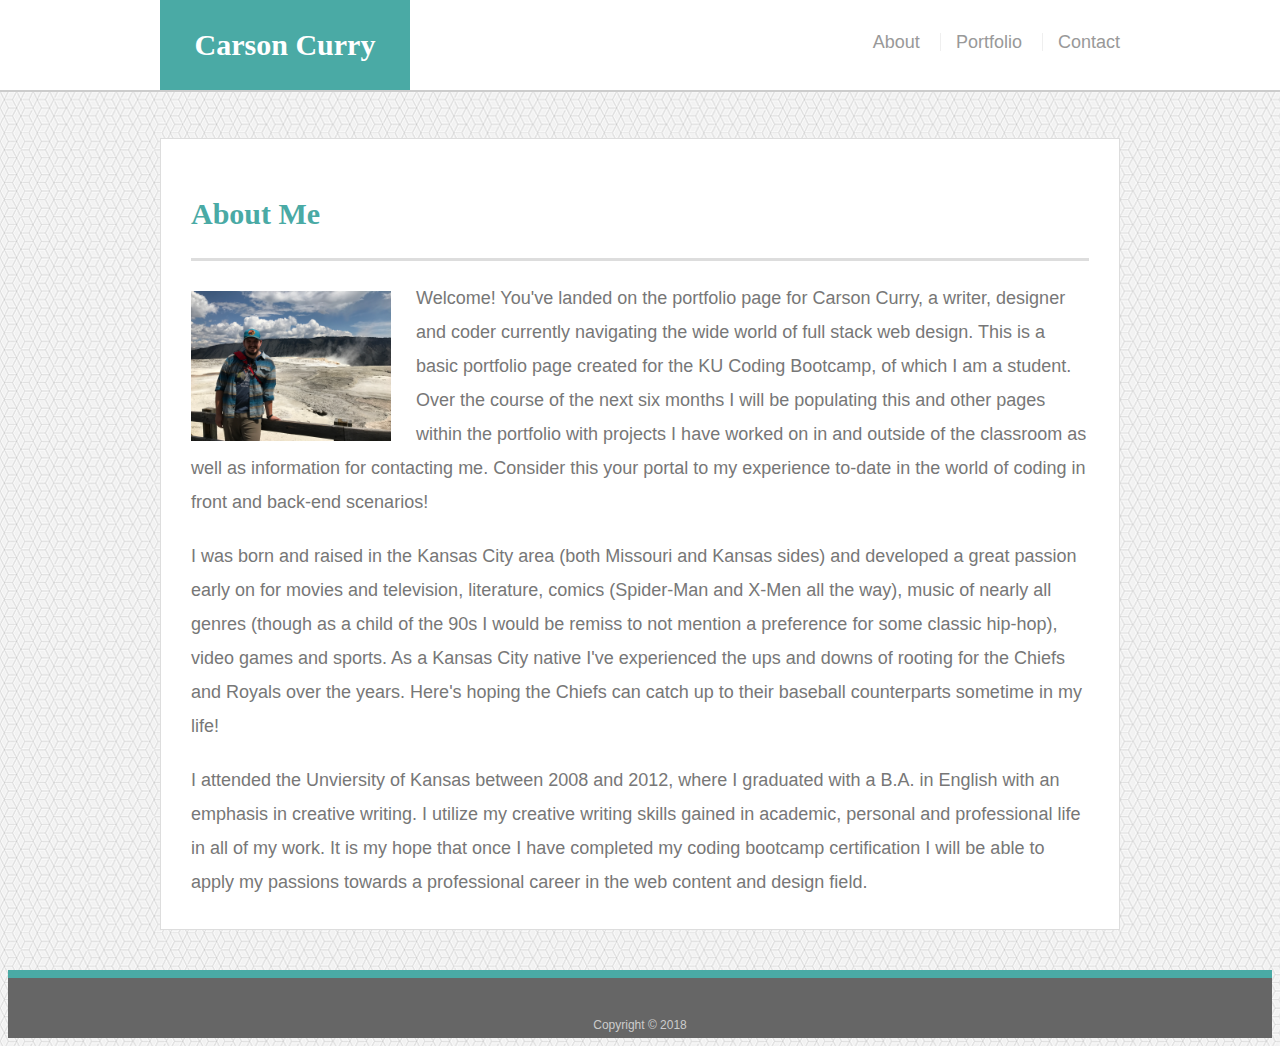
<file: index.html>
<!DOCTYPE html>
<html lang="en-us">

<head>
    <meta charset="UTF-8">
    <meta name="viewport" content="width=device-width, initial-scale=1.0">

    <title>About | Carson Curry</title>

    <link rel="stylesheet" type="text/css" href="assets/css/style.css">
</head>

<body>

    <header id="masthead">
        <div class="container">
            <a href="index.html" id="logo">Carson Curry</a>
            <nav>
                <a href="index.html">About</a>
                <a href="portfolio.html">Portfolio</a>
                <a href="contact.html">Contact</a>
            </nav>
        </div>
    </header>

        <div id="main-container" class="container">
            <section class="main-section">
                <h1>About Me</h1>

                <img src="assets/images/IMG_6030.JPG" class="auth-image" alt="Carson at Yellowstone">
                
                <p>Welcome! You've landed on the portfolio page for Carson Curry, a writer, designer and coder currently navigating the wide world of full stack web design. This is a basic portfolio page created for the KU Coding Bootcamp, of which I am a student. Over the course of the next six months I will be populating this and other pages within the portfolio with projects I have worked on in and outside of the classroom as well as information for contacting me. Consider this your portal to my experience to-date in the world of coding in front and back-end scenarios!</p>
                <p>I was born and raised in the Kansas City area (both Missouri and Kansas sides) and developed a great passion early on for movies and television, literature, comics (Spider-Man and X-Men all the way), music of nearly all genres (though as a child of the 90s I would be remiss to not mention a preference for some classic hip-hop), video games and sports. As a Kansas City native I've experienced the ups and downs of rooting for the Chiefs and Royals over the years. Here's hoping the Chiefs can catch up to their baseball counterparts sometime in my life!</p>
                <p>I attended the Unviersity of Kansas between 2008 and 2012, where I graduated with a B.A. in English with an emphasis in creative writing. I utilize my creative writing skills gained in academic, personal and professional life in all of my work. It is my hope that once I have completed my coding bootcamp certification I will be able to apply my passions towards a professional career in the web content and design field.</p>
        
            </section>
        </div>

    <footer>
        <div class="container">
            Copyright &copy; 2018
        </div>
    </footer>

</body>
</html>
</file>
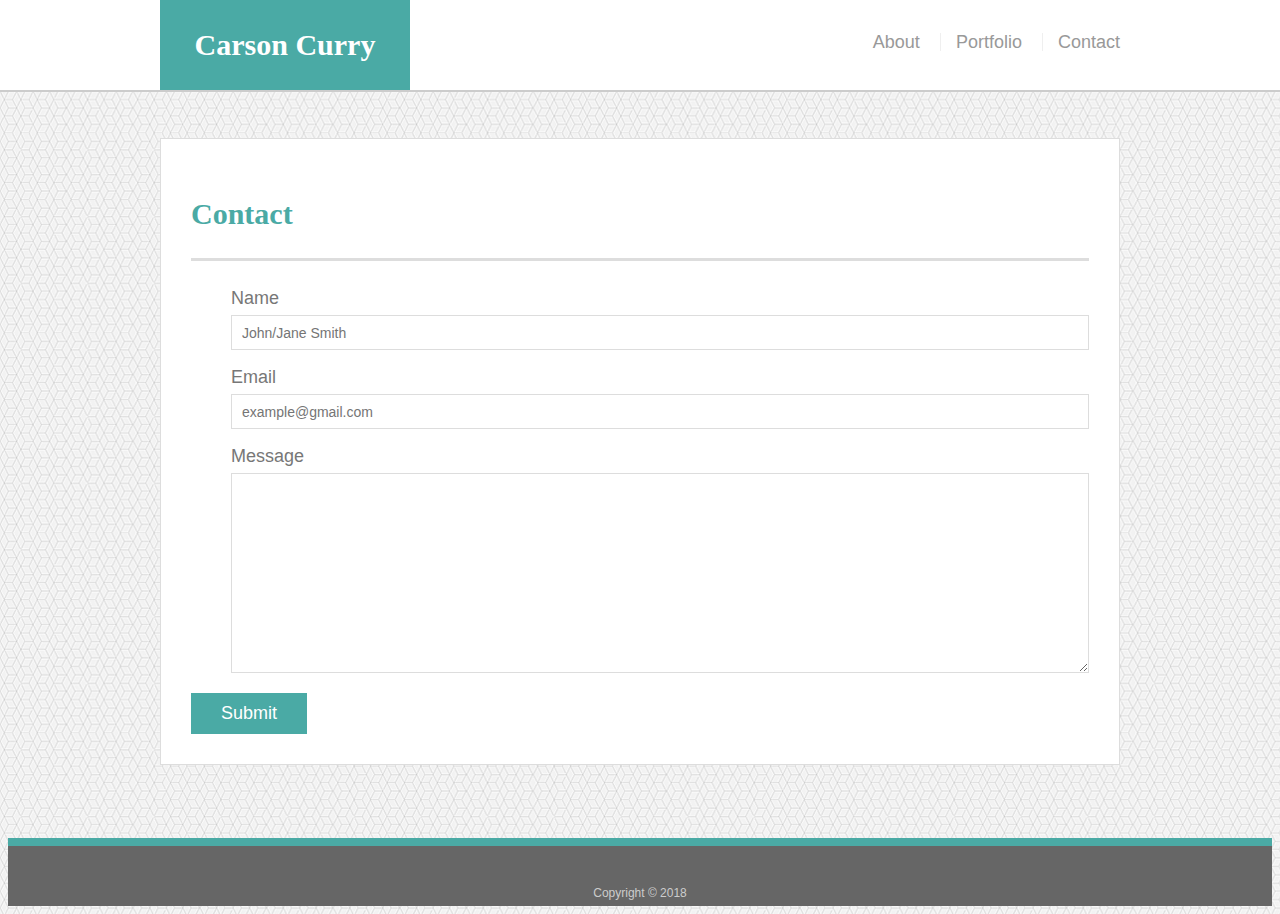
<file: contact.html>
<!DOCTYPE html>
<html lang="en-us">

<head>
    <meta charset="UTF-8">
    <meta name="viewport" content="width=device-width, initial-scale=1.0">

    <title>Contact | Carson Curry</title>

    <link rel="stylesheet" type="text/css" href="assets/css/style.css">
</head>

<body>

    <header id="masthead">
        <div class="container">
            <a href="index.html" id="logo">Carson Curry</a>
            <nav>
                <a href="index.html">About</a>
                <a href="portfolio.html">Portfolio</a>
                <a href="contact.html">Contact</a>
            </nav>
        </div>
    </header>

    <div id="main-container" class="container">
        <section class="main-section">
            <h1>Contact</h1>

            <form id="contact-form">
                <ul>
                    <li>
                        <label for="name">Name</label>
                        <input type="text" id="name" name="name" placeholder="John/Jane Smith" required="required">
                    </li>
                    <li>
                        <label for="email" class="container">Email</label>
                        <input type="email" id="email" name="email" placeholder="example@gmail.com" required="required">
                    </li>
                    <li>
                        <label for="message">Message</label>
                        <textarea id="message" name="message" required="required"></textarea>
                    </li>
                </ul>
                <input type="submit">
            </form>
        </section>
    </div>

    <footer>
        <div class="container">
            Copyright &copy; 2018
        </div>
    </footer>

</body>
</html>
</file>
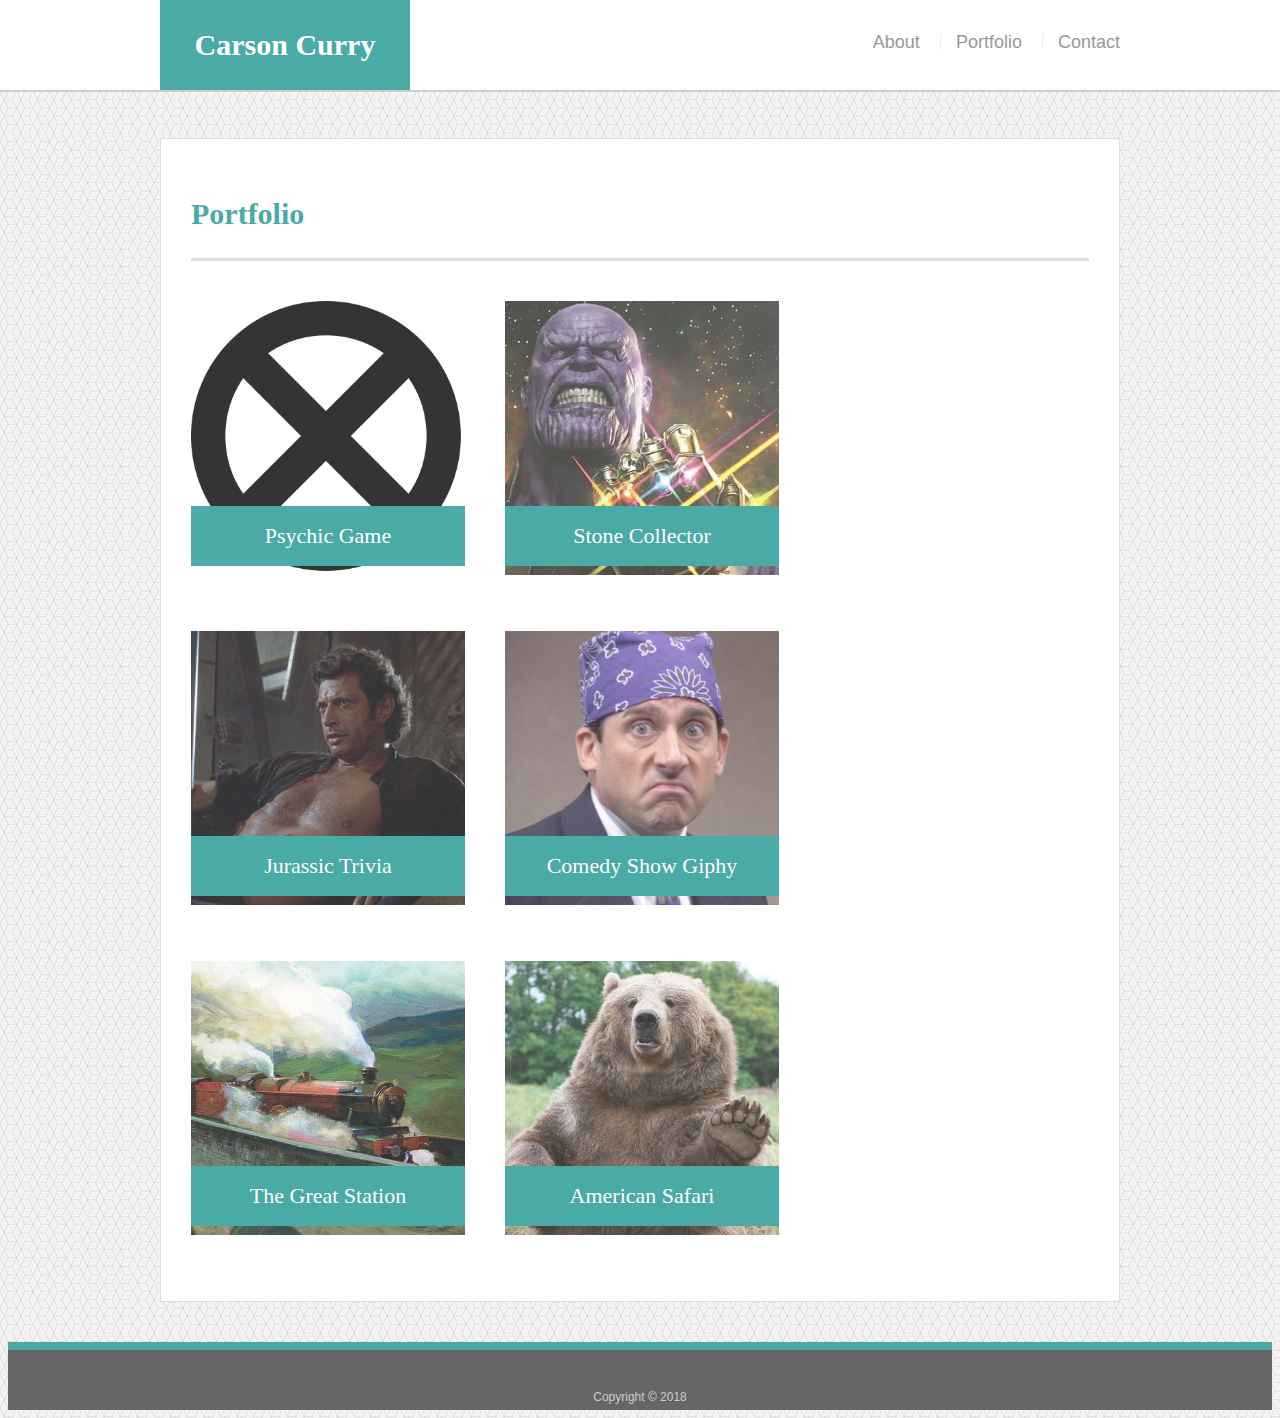
<file: portfolio.html>
<!DOCTYPE html>
<html lang="en-us">

<head>
    <meta charset="UTF-8">
    <meta name="viewport" content="width=device-width, initial-scale=1.0">

    <title>Portfolio | Carson Curry</title>

    <link rel="stylesheet" type="text/css" href="assets/css/style.css">
</head>

<body>

    <header id="masthead">
        <div class="container">
            <a href="index.html" id="logo">Carson Curry</a>
            <nav>
                <a href="index.html">About</a>
                <a href="portfolio.html">Portfolio</a>
                <a href="contact.html">Contact</a>
            </nav>
        </div>
    </header>

    <div id="main-container" class="container">
        <section class="main-section">
            <h1>Portfolio</h1>

            <div class="work">
                <a href="https://carsoncurry.github.io/Psychic-Game/">
                <img src="assets/images/x-men.png" alt="Professor X if You're Nasty">

                <h3>Psychic Game</h3>
                </a>
            </div>
            <div class="work">
                <a href="https://carsoncurry.github.io/unit-4-game/">
                <img src="assets/images/thanos-infinity-square.jpg" alt="The Mad Titan">

                <h3>Stone Collector</h3>
                </a>
            </div>
            <div class="work">
                <a href="https://carsoncurry.github.io/TriviaGame/">
                <img src="assets/images/jeff-goldblum-square.jpg" alt="Pure Goldblum">
                
                <h3>Jurassic Trivia</h3>
                </a>
            </div>
            <div class="work">
                <a href="https://carsoncurry.github.io/Giphy-Project/">
                <img src="assets/images/Prisonmike.png" alt="Prison Mike">

                <h3>Comedy Show Giphy</h3>
                </a>
            </div>
            <div class="work">
                <a href="https://carsoncurry.github.io/The-Great-Station/">
                <img src="assets/images/hogwarts_express.jpg" alt="The Hogwarts Express">

                <h3>The Great Station</h3>
                </a>
            </div>
            <div class="work">
                <a href="https://rjfreeman77.github.io/project1/">
                <img src="assets/images/Bear.jpg" alt="I'm a Bear...etcetera">

                <h3>American Safari</h3>
                </a>
            </div>
        </section>

    </div>

    <footer>
        <div class="container">
            Copyright &copy; 2018
        </div>
    </footer>

</body>
</html>
</file>
<file: assets/css/style.css>
body {
    font-family: Arial, "Helvetica Neue", Helvetica, sans-serif;
    font-size: 18px;
    line-height: 34px;
    color: #777;
    background: url("../images/qbkls.png");
}

* {
    box-sizing: border-box;
}

/* hover styling */

#logo:hover,
input[type=submit]:hover {
    background: #5e7f7e;
}

nav a:hover {
    color: #5e7f7e;
}

/* general styling */

.container {
    width: 100%;
    max-width: 960px;
    margin: 0 auto;
    clear: both;
}

h1,
h2,
h3,
p {
    margin-bottom: 20px;
}

p:last-child {
    margin-bottom: 0;
}

h1,
h2,
h3 {
    font-family: Georgia, Times, "Times New Roman", serif;
    font-weight: 700;
    color: #4aaaa5;
}

h1 {
    padding-bottom: 20px;
    font-size: 30px;
    line-height: 49px;
    border-bottom: 3px solid #ddd;
}

h2,
h3 {
    font-size: 22px;
}

/* header styling */

#masthead {
    position: fixed;
    z-index: 99;
    width: 100%;
    margin: 0 0 30px;
    overflow: auto;
    color: #fff;
    background: #fff;
    border-bottom: 2px solid #ccc;
    top: 0;
    left: 0;
}

#logo {
    float: left;
    width: 250px;
    height: 90px;
    font-family: Georgia, Times, "Times New Roman", serif;
    font-size: 30px;
    font-weight: 700;
    line-height: 90px;
    color: #fff;
    text-align: center;
    text-decoration: none;
    background: #4aaaa5;
}

nav {
    float: right;
    margin-top: 25px;
}

nav a {
    display: inline-block;
    padding-left: 15px;
    margin-left: 15px;
    line-height: 18px;
    color: #999;
    text-decoration: none;
    border-left: 1px solid #efefef;
}

nav a:first-child {
    border-left: 0 none;
}

/* footer styling */

footer {
    padding: 30px 0;
    clear: both;
    font-size: 12px;
    color: #fff;
    color: #ccc;
    text-align: center;
    background: #666;
    border-top: 8px solid #4aaaa5;
    height: 50px;
}

/* main content styling */

#main-container {
    padding-top: 130px;
    min-height: calc(100vh - 70px);
}

.main-section {
    float: left;
    width: 100%;
    max-width: 960px;
    padding: 30px;
    margin: 0 0 40px;
    background: #fff;
    border: 1px solid #ddd;
}

/* portfolio page styling */

.work {
    position: relative;
    float: left;
    width: 274px;
    margin: 20px 0 25px;
    overflow: auto;
}

.work:nth-child(even) {
    margin-right: 40px;
}

.work img {
    width: 100%;
    border: 0 none;
    opacity: 0.8;
}

.work h3 {
    position: absolute;
    bottom: 20px;
    width: 100%;
    padding: 15px;
    margin-bottom: 0;
    font-weight: 300;
    line-height: 30px;
    color: #fff;
    text-align: center;
    background: #4aaaa5;
    border-bottom: 0;
}

.auth-image {
    float: left;
    width: 200px;
    height: auto;
    margin-top: 10px;
    margin-right: 25px;
}

/* contact page styling */

#contact-form ul {
    margin-bottom: 20px;
    list-style: none;
    left: 0;
}

#contact-form li {
    margin-bottom: 10px;
}

label,
input[type=text],
input[type=email],
textarea {
    display: block;
    width: 100%;
}

input[type=text],
input[type=email],
textarea {
    height: 35px;
    padding: 0 10px;
    font-size: 14px;
    border: 1px solid #ddd;
}

textarea {
    height: 200px;
}

input[type=submit] {
    padding: 10px 30px;
    font-size: 18px;
    color: #fff;
    cursor: pointer;
    background: #4aaaa5;
    border: 0 none;
}

@media screen and (max-width: 980px) {
    div.container {
        max-width: 75%;
        min-width: 75%;
        height: auto;
    }

    .work {
        position: relative;
        float: left;
        max-width: 50%;
        overflow: auto;
    }    

}

@media screen and (max-width: 768px) {
    div.container {
        max-width: 100%;
        min-width: 100%;
        height: auto;
    }

    .auth-image {
        float: left;
        width: 50%;
        height: auto;
    }

    .work {
        position: relative;
        float: left;
        max-width: 47%;
        overflow: auto;
    }    
    
}

@media screen and (max-width: 640px) {
    div.container {
        max-width: 100%;
        min-width: 100%;
        height: auto;
    }

    .auth-image {
        position: static;
        width: 100%;
        height: auto;
        margin-bottom: 20px;
    }

    .work {
        position: relative;
        float: left;
        max-width: 100%;
        min-width: 100%;
        overflow: auto;
    }

    #masthead {
        position: static;
        width: 100%;
        top: 0;
        left: 0;
    }
}
</file>
